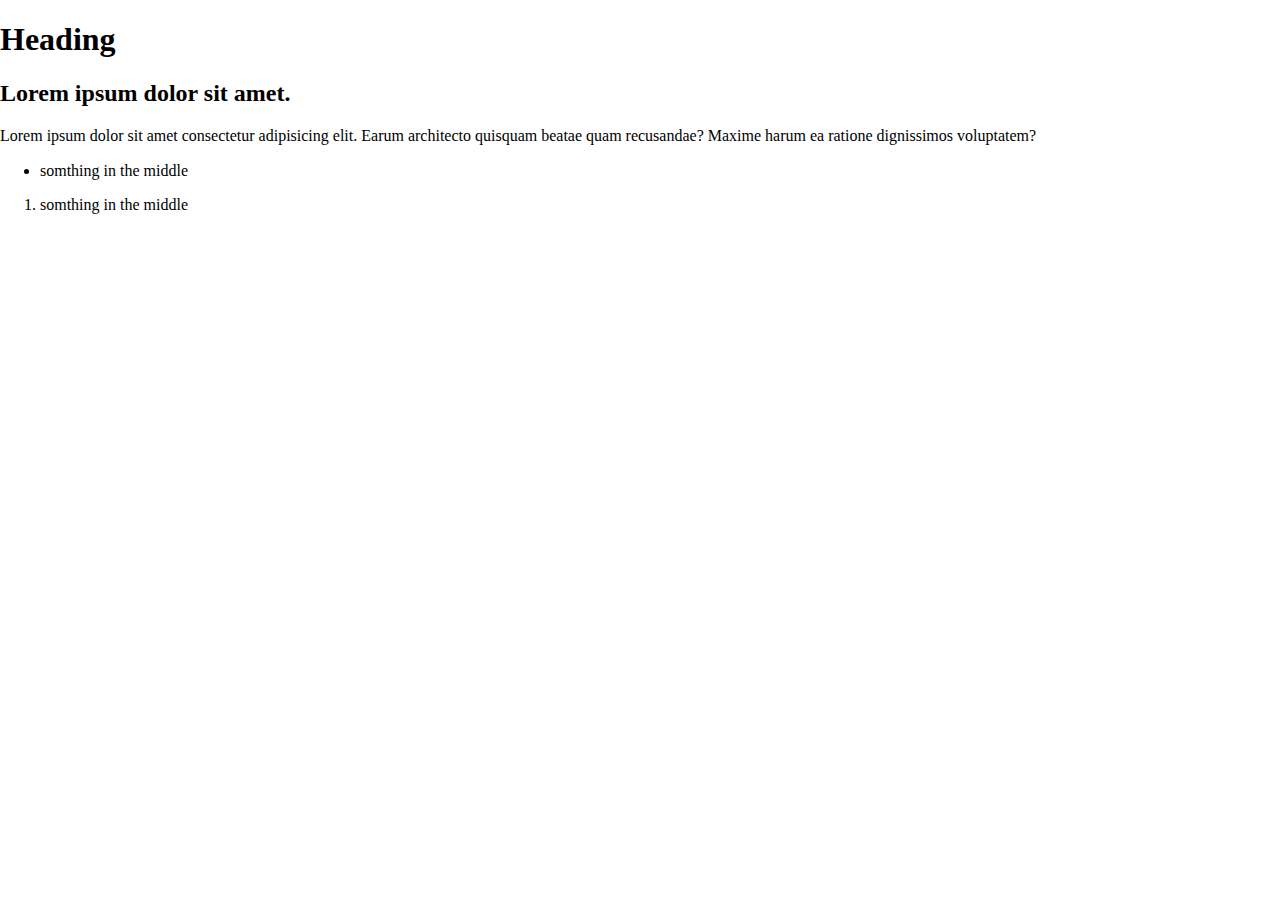
<file: deleteme.html>
<!DOCTYPE html>
<html lang="en">
<head>
    <meta charset="UTF-8">
    <meta name="viewport" content="width=device-width, initial-scale=1.0">
    <title>Document</title>
    <link rel="stylesheet" href="deleteme.css">
</head>
<body>
    <h1>Heading</h1>
    <h2>Lorem ipsum dolor sit amet.</h2>
    <p>Lorem ipsum dolor sit amet consectetur adipisicing elit. Earum architecto quisquam beatae quam recusandae? Maxime harum ea ratione dignissimos voluptatem?</p>
    <ul><li>somthing in the middle</li></ul>
    <ol><li>somthing in the middle</li></ol>
    
</body>
</html>
</file>
<file: deleteme.css>
/*! normalize.css v8.0.1 | MIT License | github.com/necolas/normalize.css */

/* Document
   ========================================================================== */

/**
 * 1. Correct the line height in all browsers.
 * 2. Prevent adjustments of font size after orientation changes in iOS.
 */

 html {
	line-height: 1.15; /* 1 */
	-webkit-text-size-adjust: 100%; /* 2 */
  }
  
  /* Sections
	 ========================================================================== */
  
  /**
   * Remove the margin in all browsers.
   */
  
  body {
	margin: 0;
  }
  
  /**
   * Render the `main` element consistently in IE.
   */
  
  main {
	display: block;
  }
  
  /**
   * Correct the font size and margin on `h1` elements within `section` and
   * `article` contexts in Chrome, Firefox, and Safari.
   */
  
  h1 {
	font-size: 2em;
	margin: 0.67em 0;
  }
  
  /* Grouping content
	 ========================================================================== */
  
  /**
   * 1. Add the correct box sizing in Firefox.
   * 2. Show the overflow in Edge and IE.
   */
  
  hr {
	box-sizing: content-box; /* 1 */
	height: 0; /* 1 */
	overflow: visible; /* 2 */
  }
  
  /**
   * 1. Correct the inheritance and scaling of font size in all browsers.
   * 2. Correct the odd `em` font sizing in all browsers.
   */
  
  pre {
	font-family: monospace, monospace; /* 1 */
	font-size: 1em; /* 2 */
  }
  
  /* Text-level semantics
	 ========================================================================== */
  
  /**
   * Remove the gray background on active links in IE 10.
   */
  
  a {
	background-color: transparent;
  }
  
  /**
   * 1. Remove the bottom border in Chrome 57-
   * 2. Add the correct text decoration in Chrome, Edge, IE, Opera, and Safari.
   */
  
  abbr[title] {
	border-bottom: none; /* 1 */
	text-decoration: underline; /* 2 */
	text-decoration: underline dotted; /* 2 */
  }
  
  /**
   * Add the correct font weight in Chrome, Edge, and Safari.
   */
  
  b,
  strong {
	font-weight: bolder;
  }
  
  /**
   * 1. Correct the inheritance and scaling of font size in all browsers.
   * 2. Correct the odd `em` font sizing in all browsers.
   */
  
  code,
  kbd,
  samp {
	font-family: monospace, monospace; /* 1 */
	font-size: 1em; /* 2 */
  }
  
  /**
   * Add the correct font size in all browsers.
   */
  
  small {
	font-size: 80%;
  }
  
  /**
   * Prevent `sub` and `sup` elements from affecting the line height in
   * all browsers.
   */
  
  sub,
  sup {
	font-size: 75%;
	line-height: 0;
	position: relative;
	vertical-align: baseline;
  }
  
  sub {
	bottom: -0.25em;
  }
  
  sup {
	top: -0.5em;
  }
  
  /* Embedded content
	 ========================================================================== */
  
  /**
   * Remove the border on images inside links in IE 10.
   */
  
  img {
	border-style: none;
  }
  
  /* Forms
	 ========================================================================== */
  
  /**
   * 1. Change the font styles in all browsers.
   * 2. Remove the margin in Firefox and Safari.
   */
  
  button,
  input,
  optgroup,
  select,
  textarea {
	font-family: inherit; /* 1 */
	font-size: 100%; /* 1 */
	line-height: 1.15; /* 1 */
	margin: 0; /* 2 */
  }
  
  /**
   * Show the overflow in IE.
   * 1. Show the overflow in Edge.
   */
  
  button,
  input { /* 1 */
	overflow: visible;
  }
  
  /**
   * Remove the inheritance of text transform in Edge, Firefox, and IE.
   * 1. Remove the inheritance of text transform in Firefox.
   */
  
  button,
  select { /* 1 */
	text-transform: none;
  }
  
  /**
   * Correct the inability to style clickable types in iOS and Safari.
   */
  
  button,
  [type="button"],
  [type="reset"],
  [type="submit"] {
	-webkit-appearance: button;
  }
  
  /**
   * Remove the inner border and padding in Firefox.
   */
  
  button::-moz-focus-inner,
  [type="button"]::-moz-focus-inner,
  [type="reset"]::-moz-focus-inner,
  [type="submit"]::-moz-focus-inner {
	border-style: none;
	padding: 0;
  }
  
  /**
   * Restore the focus styles unset by the previous rule.
   */
  
  button:-moz-focusring,
  [type="button"]:-moz-focusring,
  [type="reset"]:-moz-focusring,
  [type="submit"]:-moz-focusring {
	outline: 1px dotted ButtonText;
  }
  
  /**
   * Correct the padding in Firefox.
   */
  
  fieldset {
	padding: 0.35em 0.75em 0.625em;
  }
  
  /**
   * 1. Correct the text wrapping in Edge and IE.
   * 2. Correct the color inheritance from `fieldset` elements in IE.
   * 3. Remove the padding so developers are not caught out when they zero out
   *    `fieldset` elements in all browsers.
   */
  
  legend {
	box-sizing: border-box; /* 1 */
	color: inherit; /* 2 */
	display: table; /* 1 */
	max-width: 100%; /* 1 */
	padding: 0; /* 3 */
	white-space: normal; /* 1 */
  }
  
  /**
   * Add the correct vertical alignment in Chrome, Firefox, and Opera.
   */
  
  progress {
	vertical-align: baseline;
  }
  
  /**
   * Remove the default vertical scrollbar in IE 10+.
   */
  
  textarea {
	overflow: auto;
  }
  
  /**
   * 1. Add the correct box sizing in IE 10.
   * 2. Remove the padding in IE 10.
   */
  
  [type="checkbox"],
  [type="radio"] {
	box-sizing: border-box; /* 1 */
	padding: 0; /* 2 */
  }
  
  /**
   * Correct the cursor style of increment and decrement buttons in Chrome.
   */
  
  [type="number"]::-webkit-inner-spin-button,
  [type="number"]::-webkit-outer-spin-button {
	height: auto;
  }
  
  /**
   * 1. Correct the odd appearance in Chrome and Safari.
   * 2. Correct the outline style in Safari.
   */
  
  [type="search"] {
	-webkit-appearance: textfield; /* 1 */
	outline-offset: -2px; /* 2 */
  }
  
  /**
   * Remove the inner padding in Chrome and Safari on macOS.
   */
  
  [type="search"]::-webkit-search-decoration {
	-webkit-appearance: none;
  }
  
  /**
   * 1. Correct the inability to style clickable types in iOS and Safari.
   * 2. Change font properties to `inherit` in Safari.
   */
  
  ::-webkit-file-upload-button {
	-webkit-appearance: button; /* 1 */
	font: inherit; /* 2 */
  }
  
  /* Interactive
	 ========================================================================== */
  
  /*
   * Add the correct display in Edge, IE 10+, and Firefox.
   */
  
  details {
	display: block;
  }
  
  /*
   * Add the correct display in all browsers.
   */
  
  summary {
	display: list-item;
  }
  
  /* Misc
	 ========================================================================== */
  
  /**
   * Add the correct display in IE 10+.
   */
  
  template {
	display: none;
  }
  
  /**
   * Add the correct display in IE 10.
   */
  
  [hidden] {
	display: none;
  }
</file>
